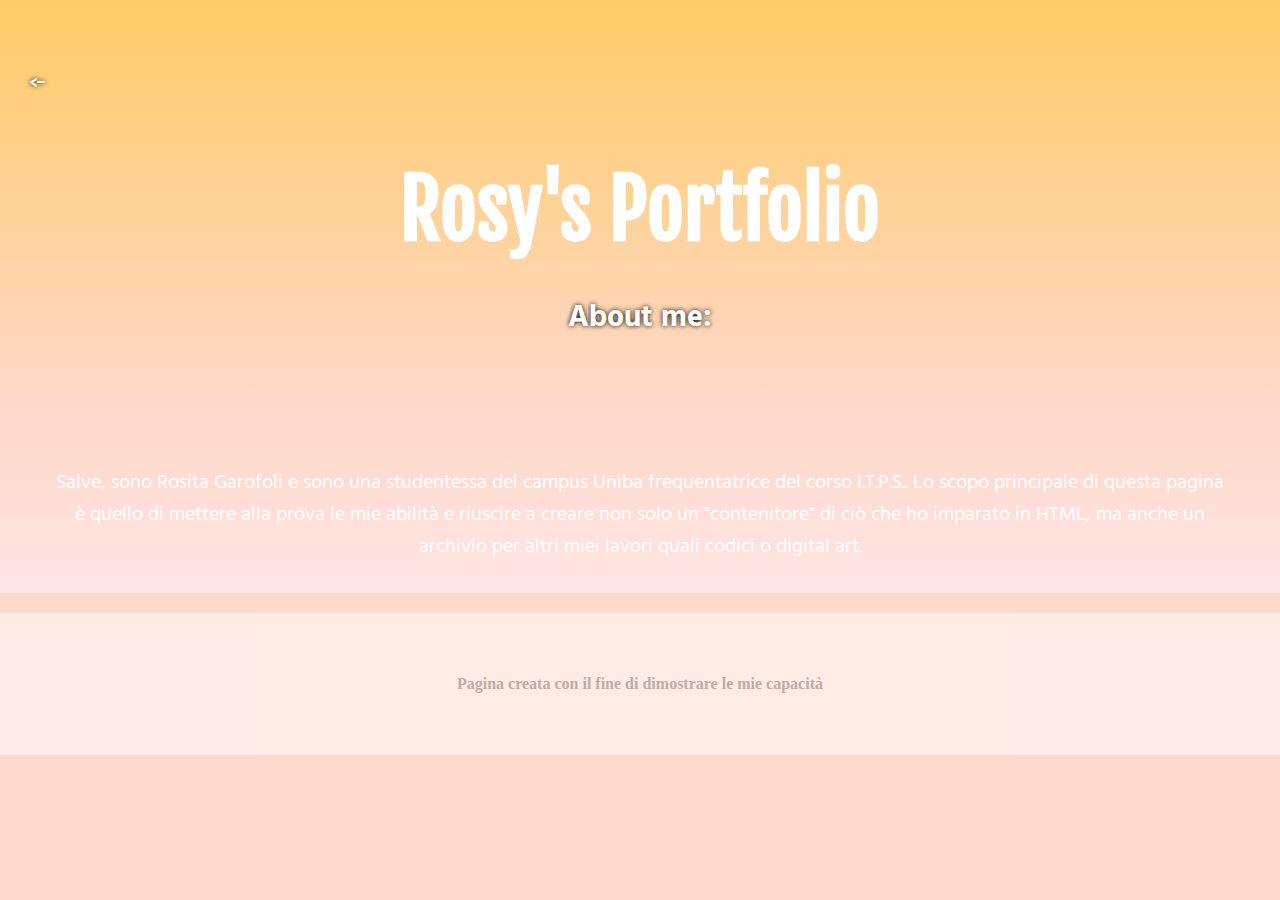
<file: About.html>
<!DOCTYPE html>
<html lang="eng">
<head>
	<meta charset="utf-8">
	<title>Portfolio-About me</title>
	<link rel="stylesheet" type="text/css" href="css/csssheet.css">
	<link href="https://fonts.googleapis.com/css2?family=Fjalla+One&display=swap" rel="stylesheet">
	<link href="https://fonts.googleapis.com/css2?family=Hind:wght@300&display=swap" rel="stylesheet">
</head>
<body>
<header>
	<p class="Sinistra"><a href="Index.html"><-</a></p>
	<h1>Rosy's Portfolio</h1>
		<h2>About me:</h2>
</header>
<main>
	<p>Salve, sono Rosita Garofoli e sono una studentessa del campus Uniba frequentatrice del corso I.T.P.S..
	Lo scopo principale di questa pagina è quello di mettere alla prova le mie abilità e riuscire a creare non solo un "contenitore" di ciò che ho imparato in HTML, ma anche un archivio per altri miei lavori quali codici o digital art.</p>
</main>
<footer>
	<p><strong>Pagina creata con il fine di dimostrare le mie capacità</strong></p>
</footer>
</body>
</html>
</file>
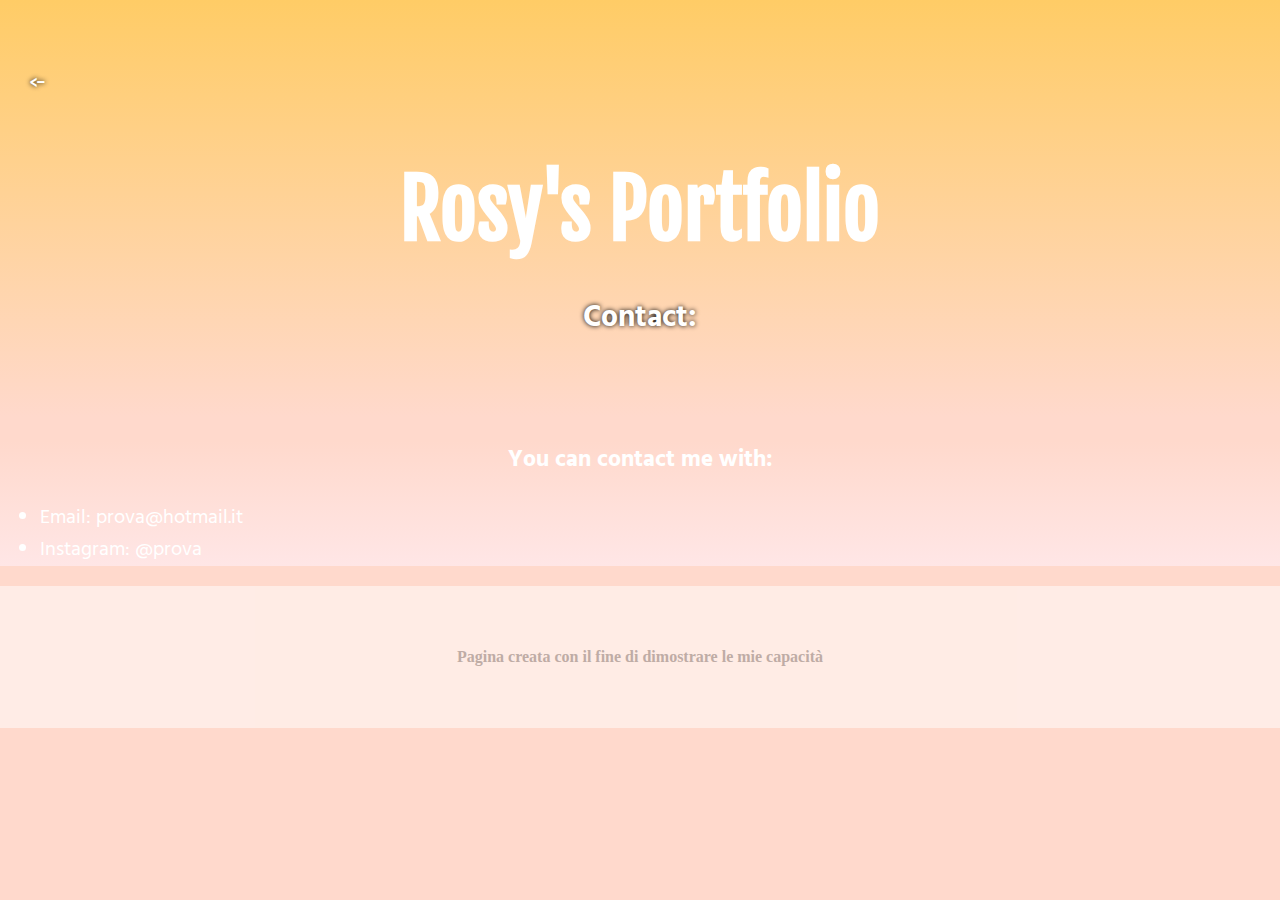
<file: Contact.html>
<!DOCTYPE html>
<html lang="eng">
<head>
<meta charset="utf-8">
	<title>Portfolio-Contact</title>
	<link rel="stylesheet" type="text/css" href="css/csssheet.css">
	<link href="https://fonts.googleapis.com/css2?family=Fjalla+One&display=swap" rel="stylesheet">
	<link href="https://fonts.googleapis.com/css2?family=Hind:wght@300&display=swap" rel="stylesheet">
</head>
<body>
<header>
	<p class="Sinistra"><a href="Index.html"><-</a></p>
	<h1>Rosy's Portfolio</h1>
		<h2>Contact:</h2>
</header>
<main>
	<h3 class="Centro">You can contact me with:</h3>
	<ul >
		<li>Email:		prova@hotmail.it</li>
		<li>Instagram:	@prova</li>
	</ul>
</main>
<footer>
	<p><strong>Pagina creata con il fine di dimostrare le mie capacità</strong></p>
</footer>
</body>
</html>
</file>
<file: css/csssheet.css>
/*Css Sheet for the main page of the Portfolio*/
body{
	background-color:#ffd9cc;
	margin:0 ;
}
.Sinistra{
	margin-left: 30px;
	text-align: left;
}
.Centro{
	text-align: center;
}
.Destra{
	margin-right: 30px;
	text-align: right;
}
.work{
	border-style: dotted;
	border: 10px solid white;
	border-radius: 9px;
}
.work.Destra{
	margin:0px 500px;
}
a{
	text-decoration: none;
	color: white;
	text-shadow: 0 0 5px black;
}
 a:hover{
	color:black;
}
img{
	max-height: 500px;
	max-width: 500px;
}
header{
	padding-top: 50px;
    padding-bottom: 50px;
	background-image: linear-gradient( #ffcc66,#ffd9cc);
}
header h1{
	color:white;
	padding-top:10px;
	margin-bottom: 20px;
	text-align: center;
	font-size: 80px;
	font-family: 'Fjalla One',sans-serif;
}
header h2{
	text-shadow: 0 0 5px black;
	color:white;
	font-family: 'Hind',sans-serif;
	font-size: 30px;
	text-align: center;
	padding-top: 10px;
}
header p{
	font-family: 'Fjalla One',sans-serif;
	font-size: 20px;
	text-align: center;
	color: #CCCCCC;
}

main{
	color: white;
	max-width: 100%;
	margin:0 auto;
	background-image: linear-gradient(#ffd9cc,#ffe6e6);
	font-size: 20px;
	font-family: 'Hind',sans-serif;
}
main p{
	color:white;
	text-align: center;
	padding:30px 50px;
}
main img{
	max-width: 100%;
}
footer{
	margin:0 auto;
	opacity: .5;
	text-align: center;
    padding: 50px;
	background-color: white;
}
footer p{
	line-height: 10px;
	color: grey;
}
</file>
